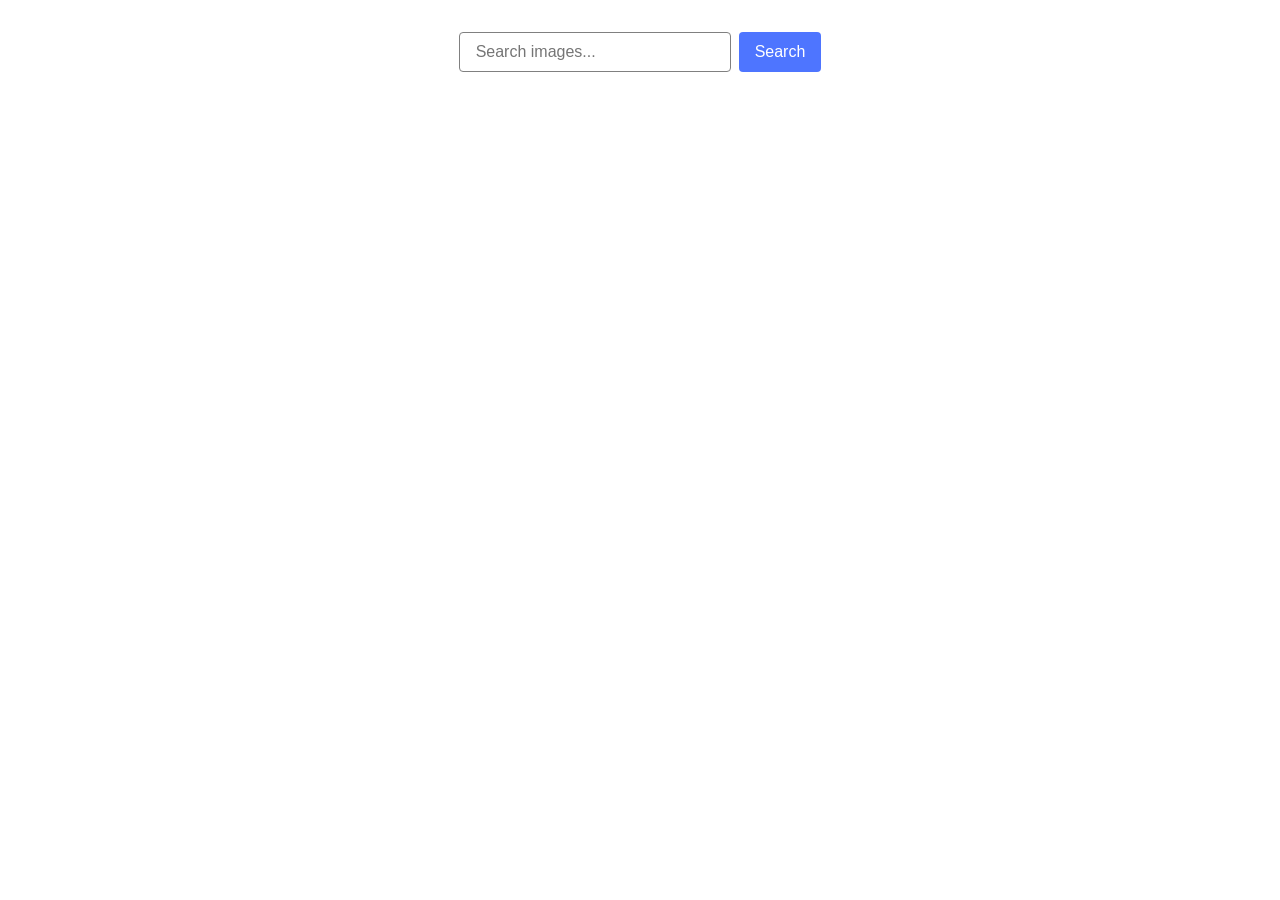
<file: src/index.html>
<!DOCTYPE html>
<html lang="en">
  <head>
    <meta charset="UTF-8" />
    <meta name="viewport" content="width=device-width, initial-scale=1.0" />
    <title>Image Search</title>
    <link rel="stylesheet" href="./css/styles.css" />
  </head>

  <body>
    <form class="form">
      <label>
        <input
          type="text"
          name="search-text"
          placeholder="Search images..."
          required
        />
      </label>
      <button type="submit">Search</button>
    </form>

    <ul class="gallery"></ul>

    <button class="load-more" type="button" hidden>Load more</button>

    <div class="loader" hidden></div>

    <script type="module" src="./main.js"></script>
  </body>
</html>
</file>
<file: src/css/styles.css>
/**
  |============================
  | include css partials with
  | default @import url()
  |============================
*/
/* Common styles */
@import url('./reset.css');
@import url('./base.css');
@import url('./container.css');
@import url('./animations.css');

/* Sections style */
@import url('./header.css');
@import url('./vite-promo.css');
@import url('./badges.css');
@import url('./back-link.css');
@import url('./footer.css');

* {
  box-sizing: border-box;
}

body {
  margin: 0;
  font-family: Arial, sans-serif;
  background-color: #fff;
}

ul {
  list-style: none;
  padding: 0;
  margin: 0;
}

.form {
  display: flex;
  justify-content: center;
  align-items: center;
  gap: 8px;
  padding: 32px 20px;
}

.form input {
  width: 272px;
  height: 40px;
  padding: 8px 16px;
  border: 1px solid #808080;
  border-radius: 4px;
  font-size: 16px;
  outline: none;
}

.form input:focus {
  border-color: #4e75ff;
}

.form button {
  height: 40px;
  padding: 8px 16px;
  border: none;
  border-radius: 4px;
  background-color: #4e75ff;
  color: #fff;
  font-size: 16px;
  cursor: pointer;
}

.form button:hover {
  background-color: #6c8cff;
}

.gallery {
  max-width: 1128px;
  margin: 0 auto;
  display: grid;
  grid-template-columns: repeat(3, 1fr);
  gap: 24px;
}

.gallery-item {
  overflow: hidden;
  border: 1px solid #808080;
  border-radius: 4px;
}

.gallery-link {
  display: block;
}

.gallery-image {
  display: block;
  width: 100%;
  height: 200px;
  object-fit: cover;
}

.info {
  display: flex;
  justify-content: space-around;
  padding: 8px 4px;
  background-color: #fff;
}

.info-item {
  display: flex;
  flex-direction: column;
  align-items: center;
  gap: 4px;
  margin: 0;
  font-size: 12px;
}

.info-item b {
  font-weight: 600;
}

.load-more {
  display: block;
  margin: 32px auto;
  padding: 10px 20px;
  border: none;
  border-radius: 4px;
  background-color: #4e75ff;
  color: #fff;
  font-size: 16px;
  cursor: pointer;
}

.load-more:hover {
  background-color: #6c8cff;
}

.load-more[hidden] {
  display: none;
}

.loader {
  width: 48px;
  height: 48px;
  margin: 20px auto;
  border: 5px solid #ccc;
  border-top-color: #4e75ff;
  border-radius: 50%;
  animation: spin 1s linear infinite;
}

.loader[hidden] {
  display: none;
}

@keyframes spin {
  to {
    transform: rotate(360deg);
  }
}

@media screen and (max-width: 768px) {
  .gallery {
    padding: 0 16px;
    grid-template-columns: repeat(2, 1fr);
  }
}

@media screen and (max-width: 480px) {
  .form {
    flex-direction: column;
  }

  .form input {
    width: 100%;
  }

  .form button {
    width: 100%;
  }

  .gallery {
    grid-template-columns: 1fr;
  }
}
</file>
